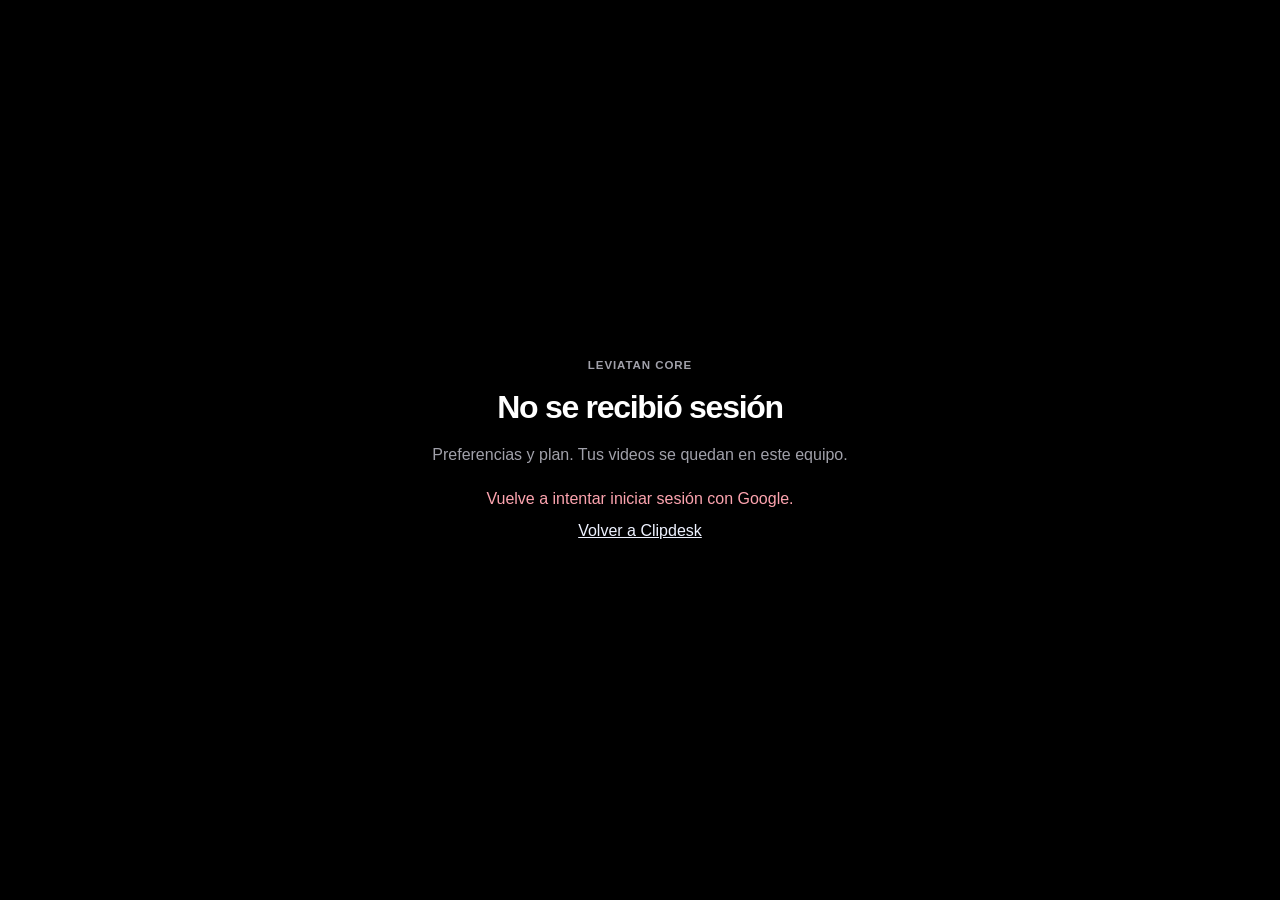
<file: templates/auth_callback.html>
<!DOCTYPE html>
<html lang="es">
  <head>
    <meta charset="utf-8" />
    <meta name="viewport" content="width=device-width, initial-scale=1" />
    <title>Iniciando sesión · Clipdesk</title>
    <link rel="stylesheet" href="/static/app.css" />
  </head>
  <body>
    <main class="auth-callback">
      <p class="eyebrow">Leviatan Core</p>
      <h1 id="status">Iniciando sesión…</h1>
      <p id="detail" class="meta">Preferencias y plan. Tus videos se quedan en este equipo.</p>
      <p id="error" class="error" hidden></p>
      <a id="home" href="/" hidden>Volver a Clipdesk</a>
    </main>
    <script>
      window.__LEVIATAN_AUTH_URL__ = {{ auth_url|tojson }};
    </script>
    <script src="/static/auth.js"></script>
    <script>
      (async function () {
        const status = document.getElementById("status");
        const error = document.getElementById("error");
        const home = document.getElementById("home");
        const params = new URLSearchParams(String(location.hash || "").replace(/^#/, ""));
        const token = params.get("token");
        if (!token) {
          status.textContent = "No se recibió sesión";
          error.hidden = false;
          error.textContent = "Vuelve a intentar iniciar sesión con Google.";
          home.hidden = false;
          return;
        }
        window.LeviatanAuth.setToken(token);
        history.replaceState({}, "", "/auth/callback");
        try {
          const session = await window.LeviatanAuth.fetchSession();
          if (!session?.user) throw new Error("invalid");
          status.textContent = "Listo";
          location.replace("/");
        } catch (_e) {
          status.textContent = "Error al iniciar sesión";
          error.hidden = false;
          error.textContent = "Token inválido o servicio auth no disponible.";
          home.hidden = false;
        }
      })();
    </script>
  </body>
</html>
</file>
<file: static/app.css>
:root {
  color-scheme: dark;
  --bg: #000000;
  --ink: #ffffff;
  --muted: #a1a1aa;
  --line: rgba(255, 255, 255, 0.1);
  --glass: rgba(255, 255, 255, 0.04);
  --glass-strong: rgba(255, 255, 255, 0.07);
  --accent: #6366f1;
  --accent-soft: rgba(99, 102, 241, 0.22);
  --accent-ink: #eef2ff;
  --danger: #fda4af;
  --ok: #86efac;
  --radius: 16px;
  --font-display: "Sora", "Segoe UI", sans-serif;
  --font-body: "IBM Plex Sans", "Segoe UI", sans-serif;
}

* { box-sizing: border-box; }

html { scroll-behavior: smooth; }

body {
  margin: 0;
  min-height: 100vh;
  background: var(--bg);
  color: var(--ink);
  font-family: var(--font-body);
  line-height: 1.5;
  overflow-x: hidden;
}

.orb {
  position: fixed;
  z-index: 0;
  border-radius: 50%;
  filter: blur(90px);
  pointer-events: none;
  opacity: 0.55;
  animation: drift 18s ease-in-out infinite alternate;
}

.orb-a {
  width: 420px;
  height: 420px;
  top: -120px;
  left: -80px;
  background: radial-gradient(circle, rgba(99, 102, 241, 0.45), transparent 70%);
}

.orb-b {
  width: 360px;
  height: 360px;
  right: -100px;
  bottom: 10%;
  background: radial-gradient(circle, rgba(56, 189, 248, 0.22), transparent 70%);
  animation-delay: -6s;
}

@keyframes drift {
  from { transform: translate3d(0, 0, 0); }
  to { transform: translate3d(24px, 18px, 0); }
}

.top, main {
  position: relative;
  z-index: 1;
}

.top {
  width: min(920px, calc(100% - 32px));
  margin: 0 auto;
  padding: 22px 0 0;
  display: flex;
  align-items: center;
  justify-content: space-between;
}

.brand {
  color: var(--ink);
  text-decoration: none;
  font-family: var(--font-display);
  font-weight: 700;
  letter-spacing: -0.04em;
  font-size: 1.05rem;
}

.badge {
  border: 1px solid var(--line);
  background: var(--glass);
  border-radius: 10px;
  padding: 6px 10px;
  color: var(--muted);
  font-size: 0.78rem;
  letter-spacing: 0.04em;
}

.top-actions {
  display: flex;
  align-items: center;
  gap: 10px;
}

.account {
  position: relative;
}

.account-btn,
.account-chip {
  border: 1px solid var(--line);
  background: var(--glass-strong);
  color: var(--ink);
  border-radius: 12px;
  padding: 8px 12px;
  font: inherit;
  font-size: 0.85rem;
  cursor: pointer;
}

.account-chip {
  display: inline-flex;
  align-items: center;
  gap: 8px;
  max-width: 220px;
}

.account-chip img {
  border-radius: 999px;
  object-fit: cover;
}

.account-chip-text {
  display: flex;
  flex-direction: column;
  align-items: flex-start;
  line-height: 1.15;
  min-width: 0;
}

.account-chip-text strong {
  font-size: 0.8rem;
  font-weight: 600;
  overflow: hidden;
  text-overflow: ellipsis;
  white-space: nowrap;
  max-width: 140px;
}

.account-chip-text em {
  font-style: normal;
  font-size: 0.65rem;
  letter-spacing: 0.06em;
  text-transform: uppercase;
  color: var(--muted);
}

.account-chip-text em.pro {
  color: #fbbf24;
}

.account-menu {
  position: absolute;
  right: 0;
  top: calc(100% + 8px);
  width: min(260px, 80vw);
  padding: 12px;
  border-radius: 14px;
  border: 1px solid var(--line);
  background: rgba(12, 12, 16, 0.96);
  box-shadow: 0 18px 40px rgba(0, 0, 0, 0.45);
  display: grid;
  gap: 8px;
  z-index: 20;
}

.account-note,
.account-warn,
.account-email {
  margin: 0;
  font-size: 0.75rem;
  color: var(--muted);
}

.account-email {
  color: var(--ink);
  font-weight: 500;
}

.account-warn {
  color: #fdba74;
}

.account-action {
  display: block;
  text-align: center;
  text-decoration: none;
  border: 1px solid var(--line);
  border-radius: 10px;
  padding: 9px 10px;
  color: var(--ink);
  background: transparent;
  font: inherit;
  font-size: 0.82rem;
  cursor: pointer;
}

.account-action.primary {
  background: var(--accent-soft);
  border-color: rgba(99, 102, 241, 0.45);
  color: var(--accent-ink);
}

.account-action.danger {
  color: var(--danger);
}

.auth-callback {
  min-height: 100vh;
  display: grid;
  place-content: center;
  text-align: center;
  gap: 8px;
  padding: 24px;
}

.auth-callback h1 {
  margin: 0;
  font-family: var(--font-display);
  letter-spacing: -0.04em;
}

.auth-callback .eyebrow {
  margin: 0;
  color: var(--muted);
  letter-spacing: 0.08em;
  text-transform: uppercase;
  font-size: 0.72rem;
}

.auth-callback a {
  color: var(--accent-ink);
}

main {
  width: min(920px, calc(100% - 32px));
  margin: 0 auto;
  padding: 28px 0 72px;
}

.hero {
  padding: 36px 0 28px;
  animation: rise 0.7s ease both;
}

.hero h1 {
  margin: 0;
  font-family: var(--font-display);
  font-size: clamp(3.4rem, 11vw, 7rem);
  line-height: 0.9;
  letter-spacing: -0.07em;
  font-weight: 700;
}

.lede {
  margin: 18px 0 0;
  max-width: 34rem;
  color: var(--muted);
  font-size: 1.08rem;
}

h1, h2, h3, p { margin: 0; }

h2 {
  font-family: var(--font-display);
  font-size: 1.2rem;
  letter-spacing: -0.03em;
  font-weight: 600;
}

h3 {
  font-family: var(--font-display);
  font-size: 1rem;
  font-weight: 600;
}

.glass {
  margin-top: 16px;
  padding: 20px;
  border: 1px solid var(--line);
  border-radius: calc(var(--radius) + 4px);
  background: var(--glass);
  backdrop-filter: blur(18px);
  -webkit-backdrop-filter: blur(18px);
  animation: rise 0.7s ease both;
}

.step[data-step="1"] { animation-delay: 0.05s; }
.step[data-step="2"] { animation-delay: 0.12s; }
.step[data-step="3"] { animation-delay: 0.18s; }

@keyframes rise {
  from { opacity: 0; transform: translateY(14px); }
  to { opacity: 1; transform: translateY(0); }
}

.step-label {
  display: inline-block;
  margin-bottom: 12px;
  color: var(--accent-ink);
  background: var(--accent-soft);
  border: 1px solid rgba(99, 102, 241, 0.35);
  border-radius: 8px;
  padding: 4px 8px;
  font-size: 0.72rem;
  letter-spacing: 0.08em;
  text-transform: uppercase;
  font-weight: 600;
}

.section-head {
  display: flex;
  flex-direction: column;
  gap: 4px;
  margin-bottom: 14px;
}

.field-label, .advanced label, legend {
  display: block;
  margin-bottom: 8px;
  color: var(--muted);
  font-size: 0.88rem;
}

.url-row, .actions {
  display: flex;
  gap: 10px;
  align-items: center;
}

.url-row > input { flex: 1; min-width: 0; width: auto; }
.url-row > button { flex: none; white-space: nowrap; }

input[type="text"] {
  width: 100%;
  min-height: 48px;
  padding: 0 14px;
  border: 1px solid var(--line);
  border-radius: 12px;
  background: rgba(0, 0, 0, 0.45);
  color: var(--ink);
  font: inherit;
  transition: border-color 0.2s ease, background 0.2s ease;
}

input[type="text"]:focus,
button:focus-visible,
summary:focus-visible,
.destination:focus-visible,
.browse:focus-visible {
  outline: 2px solid var(--accent);
  outline-offset: 2px;
}

button {
  min-height: 48px;
  border: 0;
  border-radius: 12px;
  padding: 0 16px;
  font: inherit;
  cursor: pointer;
  transition: transform 0.15s ease, background 0.2s ease, border-color 0.2s ease, opacity 0.2s ease;
}

button:active { transform: translateY(1px); }

.primary {
  background: var(--accent);
  color: #fff;
  font-weight: 600;
}

.primary:hover { filter: brightness(1.08); }

.primary:disabled, .ghost:disabled, .browse:disabled {
  opacity: 0.5;
  cursor: wait;
}

.ghost {
  background: transparent;
  color: var(--ink);
  border: 1px solid var(--line);
}

.check {
  display: flex;
  gap: 8px;
  align-items: center;
  margin-top: 14px;
  color: var(--muted);
  font-size: 0.92rem;
}

.destinations {
  display: grid;
  grid-template-columns: repeat(3, minmax(0, 1fr));
  gap: 10px;
}

.destination {
  display: grid;
  gap: 6px;
  min-height: 96px;
  padding: 14px;
  text-align: left;
  color: var(--ink);
  background: rgba(0, 0, 0, 0.35);
  border: 1px solid var(--line);
  border-radius: 14px;
}

.destination:hover {
  background: var(--glass-strong);
  border-color: rgba(255, 255, 255, 0.18);
}

.destination[aria-selected="true"] {
  background: var(--accent-soft);
  border-color: rgba(99, 102, 241, 0.7);
  box-shadow: inset 0 0 0 1px rgba(99, 102, 241, 0.35);
}

.destination-label {
  font-family: var(--font-display);
  font-weight: 600;
  letter-spacing: -0.02em;
}

.destination-hint {
  color: var(--muted);
  font-size: 0.8rem;
  overflow-wrap: anywhere;
}

.browse {
  width: 100%;
  margin-top: 10px;
  min-height: 64px;
  display: grid;
  gap: 2px;
  justify-items: start;
  padding: 14px 16px;
  background: rgba(0, 0, 0, 0.35);
  color: var(--ink);
  border: 1px dashed rgba(255, 255, 255, 0.18);
}

.browse:hover {
  border-color: rgba(99, 102, 241, 0.55);
  background: var(--glass-strong);
}

.browse-title {
  font-family: var(--font-display);
  font-weight: 600;
}

.browse-sub {
  color: var(--muted);
  font-size: 0.84rem;
}

.error {
  margin-top: 12px;
  color: var(--danger);
}

.preview:not([hidden]) { display: grid; gap: 16px; }

.preview[hidden],
#activity[hidden],
#browse-button[hidden] {
  display: none !important;
}

.preview-layout {
  display: grid;
  grid-template-columns: minmax(0, 220px) minmax(0, 1fr);
  gap: 16px;
  align-items: center;
}

.preview img {
  width: 100%;
  aspect-ratio: 16 / 9;
  object-fit: cover;
  border-radius: 12px;
  background: #111;
  border: 1px solid var(--line);
}

.eyebrow {
  color: var(--accent);
  font-size: 0.75rem;
  letter-spacing: 0.1em;
  text-transform: uppercase;
  font-weight: 600;
}

#title {
  margin-top: 4px;
  font-family: var(--font-display);
  font-size: 1.4rem;
  letter-spacing: -0.04em;
}

.meta { color: var(--muted); margin-top: 4px; }

.qualities { margin: 0; padding: 0; border: 0; }

.quality-grid {
  display: grid;
  grid-template-columns: repeat(4, minmax(0, 1fr));
  gap: 8px;
}

.chip {
  min-height: 44px;
  background: rgba(0, 0, 0, 0.35);
  color: var(--ink);
  border: 1px solid var(--line);
}

.chip:hover { border-color: rgba(255, 255, 255, 0.2); }

.chip[aria-pressed="true"] {
  background: var(--accent);
  border-color: var(--accent);
  color: #fff;
}

.advanced { color: var(--muted); }
.advanced summary { cursor: pointer; }
.advanced input { margin-top: 8px; }

.job {
  display: grid;
  gap: 10px;
}

.job + .job {
  margin-top: 16px;
  padding-top: 16px;
  border-top: 1px solid var(--line);
}

.job-top, .job-meta, .file-row {
  display: flex;
  justify-content: space-between;
  gap: 12px;
  align-items: baseline;
}

.files-head {
  display: flex;
  flex-direction: column;
  gap: 4px;
  align-items: flex-start;
}

#folder { overflow-wrap: anywhere; }

.bar {
  height: 8px;
  overflow: hidden;
  border-radius: 999px;
  background: rgba(255, 255, 255, 0.08);
}

.bar span {
  display: block;
  height: 100%;
  width: 0;
  background: linear-gradient(90deg, #6366f1, #38bdf8);
  transition: width 0.25s ease;
}

.status-done { color: var(--ok); }
.status-error, .status-cancelled { color: var(--danger); }

.file-list {
  list-style: none;
  margin: 14px 0 0;
  padding: 0;
}

.file-row {
  display: flex;
  gap: 12px;
  justify-content: space-between;
  padding: 12px 0;
  border-top: 1px solid var(--line);
  align-items: center;
}

.file-main {
  display: flex;
  flex-direction: column;
  gap: 4px;
  min-width: 0;
  flex: 1;
}

.file-row a {
  color: var(--ink);
  font-weight: 600;
  overflow-wrap: anywhere;
  text-decoration-thickness: 1px;
  text-underline-offset: 3px;
}

.file-row a:hover { color: #c7d2fe; }

.pixdesk-link {
  flex-shrink: 0;
  font-size: 0.78rem !important;
  font-weight: 600 !important;
  color: #a5b4fc !important;
  border: 1px solid rgba(165, 180, 252, 0.35);
  border-radius: 999px;
  padding: 6px 10px;
  text-decoration: none !important;
  white-space: nowrap;
}

.pixdesk-link:hover {
  color: #e0e7ff !important;
  border-color: rgba(224, 231, 255, 0.55);
  background: rgba(99, 102, 241, 0.12);
}

.job-files {
  display: flex;
  flex-direction: column;
  gap: 8px;
  margin-top: 8px;
}

.job-file-row {
  display: flex;
  flex-wrap: wrap;
  gap: 10px;
  align-items: center;
}

.empty { color: var(--muted); padding-top: 8px; }

.footnote {
  margin-top: 24px;
  color: var(--muted);
  font-size: 0.85rem;
}

@media (max-width: 760px) {
  .destinations { grid-template-columns: 1fr; }
  .preview-layout { grid-template-columns: 1fr; }
  .quality-grid { grid-template-columns: repeat(2, minmax(0, 1fr)); }
  .url-row, .actions, .job-top, .file-row { flex-direction: column; align-items: stretch; }
  .chip, .primary, .ghost { width: 100%; }
  .hero { padding-top: 18px; }
}
</file>
